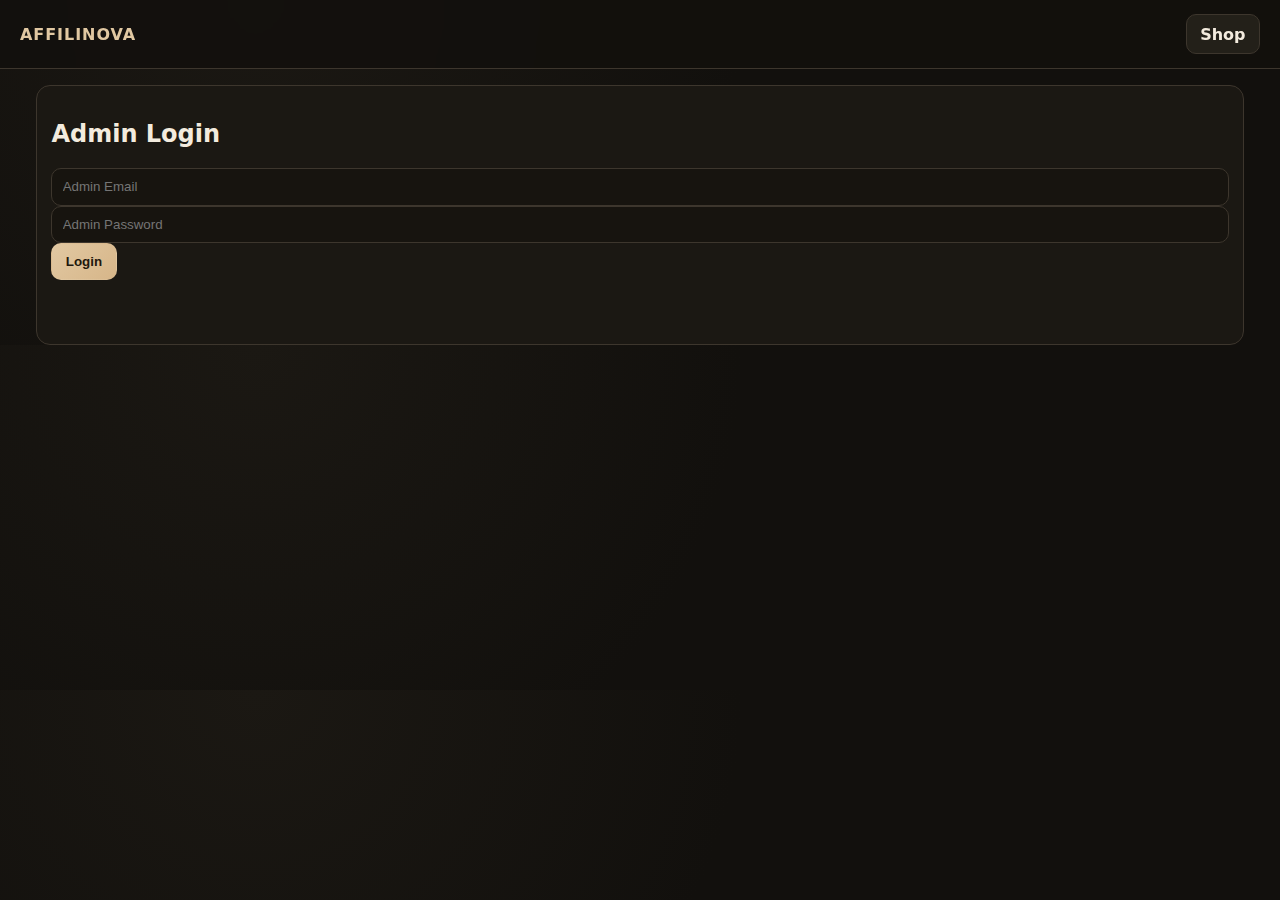
<file: admin.html>
<!doctype html>
<html lang="en">
<head>
  <meta charset="UTF-8" />
  <meta name="viewport" content="width=device-width, initial-scale=1.0" />
  <title>Admin | AffiliNova</title>
  <link rel="stylesheet" href="styles.css" />
</head>
<body class="page-enter">
<header class="top-nav">
  <div class="container nav-shell">
    <a class="brand" href="index.html">AFFILINOVA</a>
    <div></div>
    <a class="btn" href="index.html">Shop</a>
  </div>
</header>
<main class="container" style="padding-top:1rem;">
  <section class="panel" id="adminLoginPanel">
    <h2>Admin Login</h2>
    <input id="adminEmail" type="email" placeholder="Admin Email" />
    <input id="adminPass" type="password" placeholder="Admin Password" />
    <button class="btn btn-primary" id="adminLoginBtn">Login</button>
    <p class="msg" id="adminMsg"></p>
  </section>

  <section class="panel" id="adminPanel" style="display:none; margin-top:1rem;">
    <h2>Manage Listings</h2>
    <div class="grid-2">
      <input id="title" type="text" placeholder="Product title" />
      <input id="category" type="text" placeholder="Category" />
      <input id="price" type="number" step="0.01" placeholder="Price" />
      <input id="image" type="url" placeholder="Image URL" />
      <input id="url" type="url" placeholder="Amazon affiliate URL" />
      <button class="btn btn-primary" id="addBtn">Add Product</button>
    </div>
    <p class="msg" id="adminMsg2"></p>
    <div id="productList" class="list"></div>
  </section>
</main>
<script src="common.js"></script>
<script src="admin.js"></script>
</body>
</html>
</file>
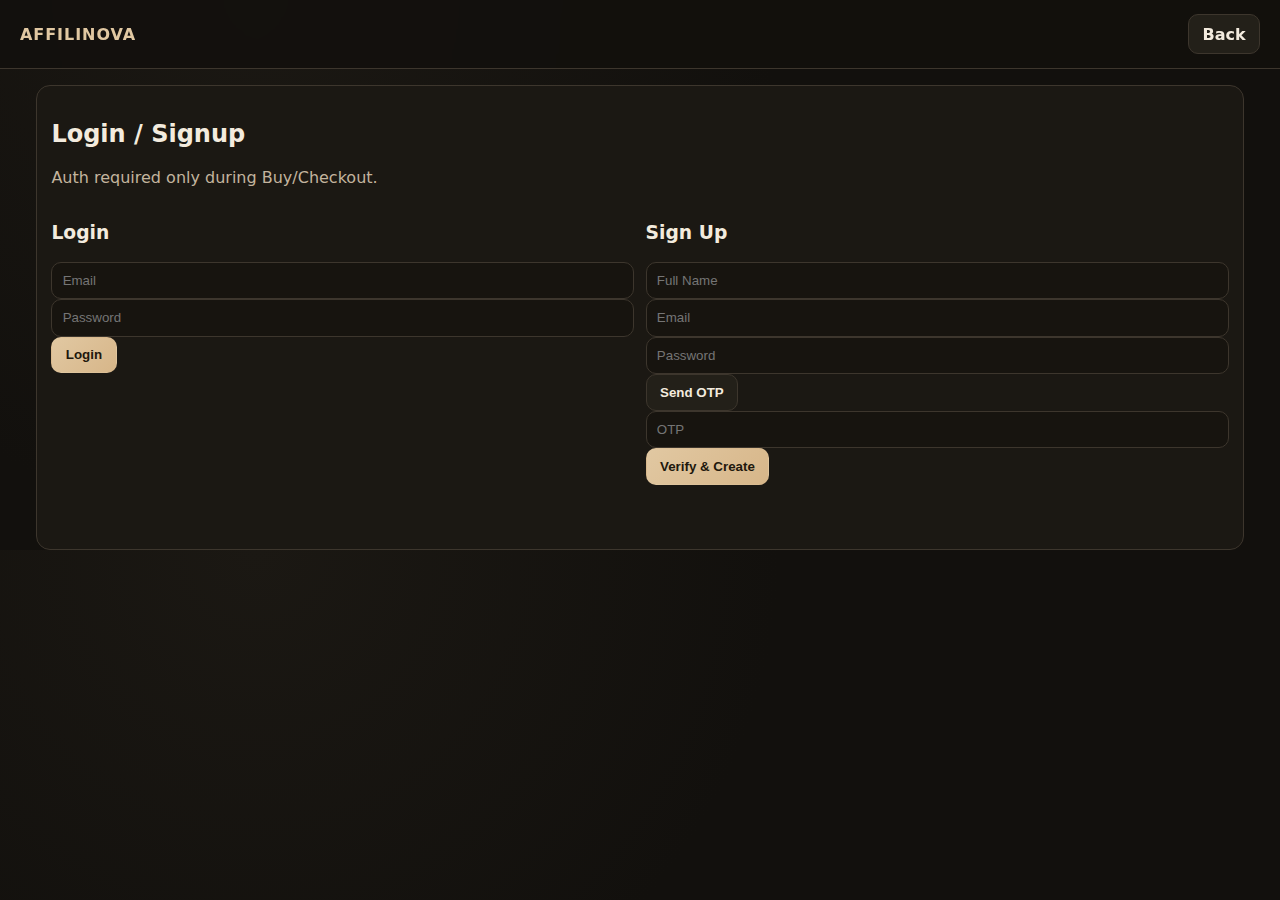
<file: auth.html>
<!doctype html>
<html lang="en">
<head>
  <meta charset="UTF-8" />
  <meta name="viewport" content="width=device-width, initial-scale=1.0" />
  <title>Auth | AffiliNova</title>
  <script src="https://challenges.cloudflare.com/turnstile/v0/api.js" async defer></script>
  <link rel="stylesheet" href="styles.css" />
</head>
<body class="page-enter">
<header class="top-nav"><div class="container nav-shell"><a class="brand" href="index.html">AFFILINOVA</a><div></div><a class="btn" href="index.html">Back</a></div></header>
<main class="container" style="padding-top:1rem;">
  <section class="panel">
    <h2>Login / Signup</h2>
    <p class="muted">Auth required only during Buy/Checkout.</p>
    <div class="grid-2">
      <div>
        <h3>Login</h3>
        <input id="loginEmail" type="email" placeholder="Email" />
        <input id="loginPass" type="password" placeholder="Password" />
        <button class="btn btn-primary" id="loginBtn">Login</button>
      </div>
      <div>
        <h3>Sign Up</h3>
        <input id="name" type="text" placeholder="Full Name" />
        <input id="email" type="email" placeholder="Email" />
        <input id="pass" type="password" placeholder="Password" />
        <div class="cf-turnstile" data-sitekey="1x00000000000000000000AA"></div>
        <button class="btn" id="otpBtn">Send OTP</button>
        <input id="otp" type="text" placeholder="OTP" />
        <button class="btn btn-primary" id="signupBtn">Verify & Create</button>
      </div>
    </div>
    <p id="authMsg" class="msg"></p>
  </section>
</main>
<script src="common.js"></script>
<script src="auth.js"></script>
</body>
</html>
</file>
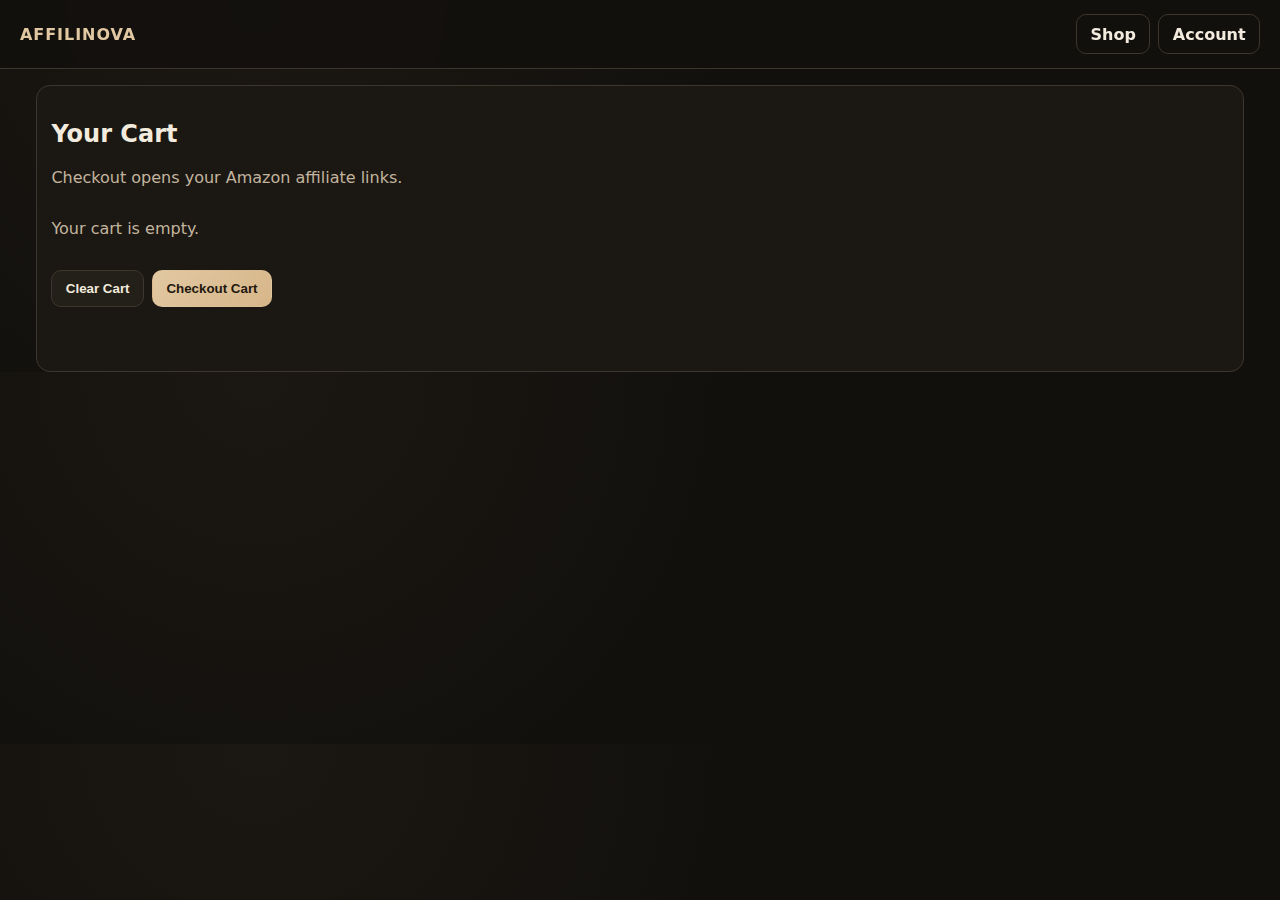
<file: cart.html>
<!doctype html>
<html lang="en">
<head>
  <meta charset="UTF-8" />
  <meta name="viewport" content="width=device-width, initial-scale=1.0" />
  <title>Cart | AffiliNova</title>
  <link rel="stylesheet" href="styles.css" />
</head>
<body class="page-enter">
<header class="top-nav">
  <div class="container nav-shell">
    <a class="brand" href="index.html">AFFILINOVA</a>
    <div></div>
    <nav class="nav-actions">
      <a class="btn btn-subtle" href="index.html">Shop</a>
      <a class="btn btn-subtle" href="auth.html?next=cart.html">Account</a>
    </nav>
  </div>
</header>
<main class="container" style="padding-top:1rem;">
  <section class="panel">
    <h2>Your Cart</h2>
    <p class="muted">Checkout opens your Amazon affiliate links.</p>
    <div id="cartList" class="list"></div>
    <p class="total" id="total"></p>
    <div class="row">
      <button class="btn" id="clear">Clear Cart</button>
      <button class="btn btn-primary" id="checkout">Checkout Cart</button>
    </div>
    <p id="cartMsg" class="msg"></p>
  </section>
</main>
<script src="common.js"></script>
<script src="cart.js"></script>
</body>
</html>
</file>
<file: styles.css>
:root {
  --bg: #12100d;
  --paper: #1b1813;
  --paper-soft: #232019;
  --text: #f3ebde;
  --muted: #c3b49e;
  --line: #3d362d;
  --accent: #e1c8a2;
  --accent-2: #b59264;
  --danger: #bb6c6c;
}
* { box-sizing: border-box; }
body {
  margin: 0;
  font-family: Inter, system-ui, sans-serif;
  color: var(--text);
  background: radial-gradient(circle at 20% 0%, #1b1813, var(--bg) 45%);
}
.page-enter { animation: fadeSlide .5s ease; }
@keyframes fadeSlide { from { opacity: 0; transform: translateY(8px); } to { opacity: 1; transform: translateY(0);} }
.container { max-width: 1240px; margin: 0 auto; padding: 0 1rem; }
a { color: inherit; text-decoration: none; }
.top-nav { position: sticky; top: 0; z-index: 30; background: rgba(18,16,13,.88); backdrop-filter: blur(10px); border-bottom: 1px solid var(--line); }
.nav-shell { display: grid; grid-template-columns: 180px 1fr auto; gap: .8rem; align-items: center; padding: .85rem 0; }
.brand { font-weight: 800; letter-spacing: .06em; color: var(--accent); }
.search-wrap input { width: 100%; }
.nav-actions { display: flex; gap: .5rem; }
.layout { display: grid; grid-template-columns: 250px 1fr; gap: 1rem; padding-top: 1rem; }
.sidebar h3 { margin: .4rem 0 .6rem; }
.filter-list { display: flex; flex-wrap: wrap; gap: .4rem; margin-bottom: .8rem; }
.panel { background: var(--paper); border: 1px solid var(--line); border-radius: 14px; padding: .9rem; }
.hero h1 { margin: .3rem 0; font-size: clamp(1.4rem, 2.2vw, 2rem); }
.eyebrow { margin: 0; color: var(--accent); font-size: .8rem; letter-spacing: .08em; text-transform: uppercase; }
.muted { color: var(--muted); }
.btn { background: var(--paper-soft); color: var(--text); border: 1px solid var(--line); border-radius: 10px; padding: .62rem .84rem; cursor: pointer; transition: all .2s ease; font-weight: 600; }
.btn:hover { transform: translateY(-1px); border-color: var(--accent-2); }
.btn-primary { background: linear-gradient(135deg, var(--accent), #d7b689); color: #21180d; border-color: transparent; }
.btn-subtle { background: transparent; }
.btn-danger { background: var(--danger); border-color: var(--danger); color: #fff; }
.w100 { width: 100%; }
input { width: 100%; background: #17140f; color: var(--text); border: 1px solid var(--line); border-radius: 10px; padding: .64rem; }
.row { display: flex; gap: .5rem; }
.section-title { color: var(--muted); margin: .8rem 0; }
.catalog { display: grid; grid-template-columns: repeat(auto-fit, minmax(220px,1fr)); gap: .9rem; }
.card { background: var(--paper); border: 1px solid var(--line); border-radius: 12px; overflow: hidden; }
.hover-lift { transition: transform .25s ease, box-shadow .25s ease; }
.hover-lift:hover { transform: translateY(-4px); box-shadow: 0 14px 30px rgba(0,0,0,.25); }
.card img { width: 100%; height: 190px; object-fit: cover; }
.card-body { padding: .8rem; }
.badge { color: var(--muted); margin: 0; font-size: .78rem; }
.title { margin: .35rem 0; min-height: 44px; }
.price { color: var(--accent); margin: 0 0 .65rem; font-weight: 700; }
.price.big { font-size: 1.35rem; }
.chip { padding: .4rem .62rem; background: #17140f; border: 1px solid var(--line); color: var(--muted); border-radius: 999px; cursor: pointer; }
.chip-active { background: var(--accent); color: #1e1408; border-color: transparent; }
.product-layout { display: grid; grid-template-columns: 1.2fr 1fr; gap: 1rem; padding-top: 1rem; }
.product-image { width: 100%; max-height: 620px; object-fit: cover; border-radius: 10px; }
.list { display: grid; gap: .65rem; }
.list-item { display: flex; justify-content: space-between; gap: .5rem; align-items: center; padding: .65rem; border: 1px solid var(--line); border-radius: 10px; background: #17140f; }
.msg { min-height: 1.1rem; color: #9dc28f; }
.total { color: var(--accent); font-weight: 700; }
@media (max-width: 980px) {
  .layout { grid-template-columns: 1fr; }
  .nav-shell { grid-template-columns: 1fr; }
  .product-layout { grid-template-columns: 1fr; }
  .nav-actions { flex-wrap: wrap; }
}
.grid-2 { display:grid; grid-template-columns:1fr 1fr; gap:.7rem; } @media (max-width:980px){ .grid-2 { grid-template-columns:1fr; } }
</file>
